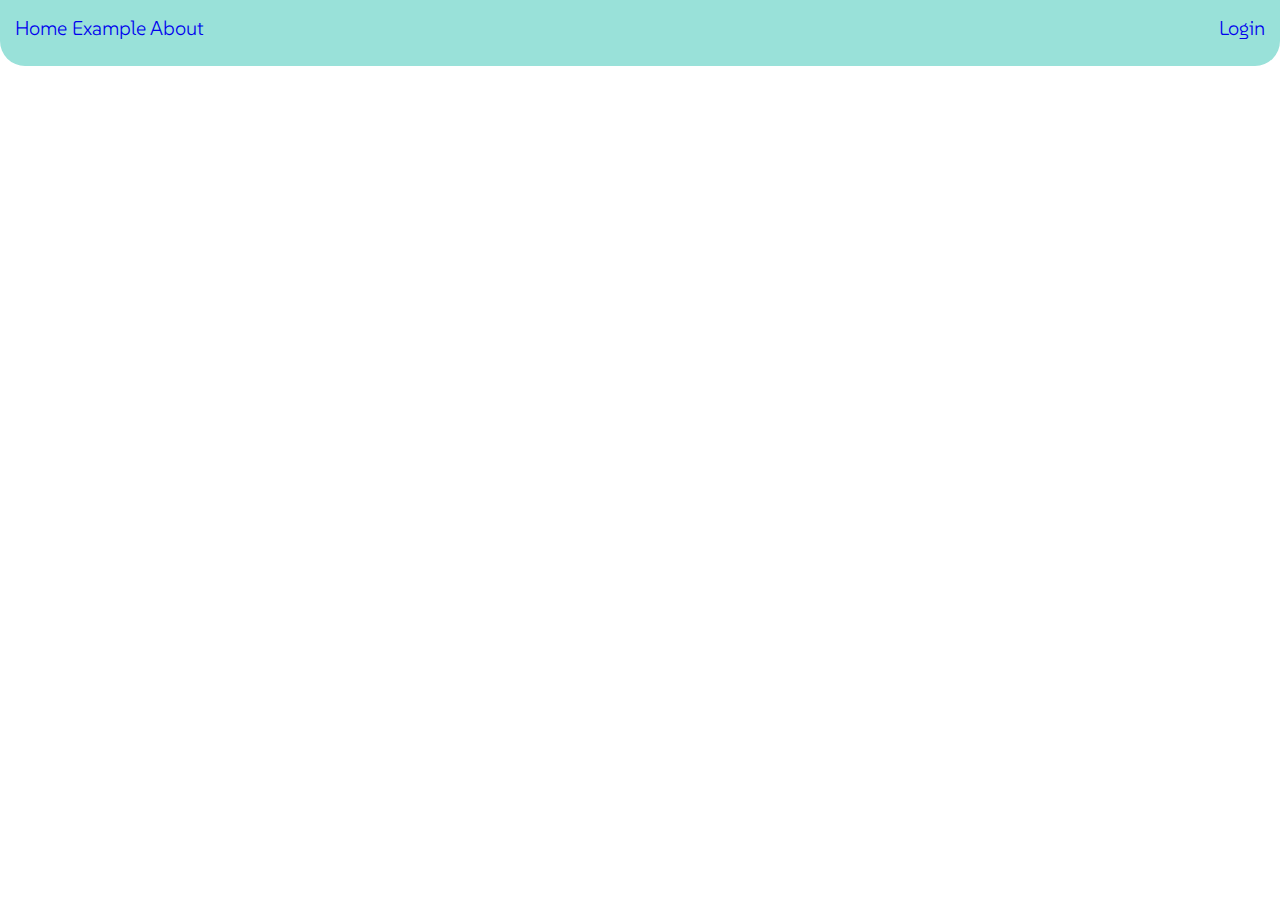
<file: html/navbar.html>
<!DOCTYPE html>
<link rel="stylesheet" href="navbar.css">
<div class="navbar-root">
	<div id="links">
		<a href="/">Home</a>
		<a href="https://example.com">Example</a>
		<a href="/about">About</a>
		<div id="account">
			<a href="/login.html">Login</a>
		</div>
	</div>
</div>
</file>
<file: html/navbar.css>
@import url('https://fonts.googleapis.com/css2?family=SUSE:wght@100..800&display=swap');

body {
	margin: 0;
	padding: 0;
}

.navbar-root {
    background: #99E1D9;
    overflow: hidden;
    padding: 15px 15px 25px;
    font-family: SUSE, sans-serif;
    font-weight: 300;
    font-size: 1.25em;
    border-radius: 0 0 1.25em 1.25em;
    width: 100%;
    box-sizing: border-box;
}

.navbar-root a {
	text-decoration: none;
}

.navbar-root #account {
	float: right;
}
</file>
